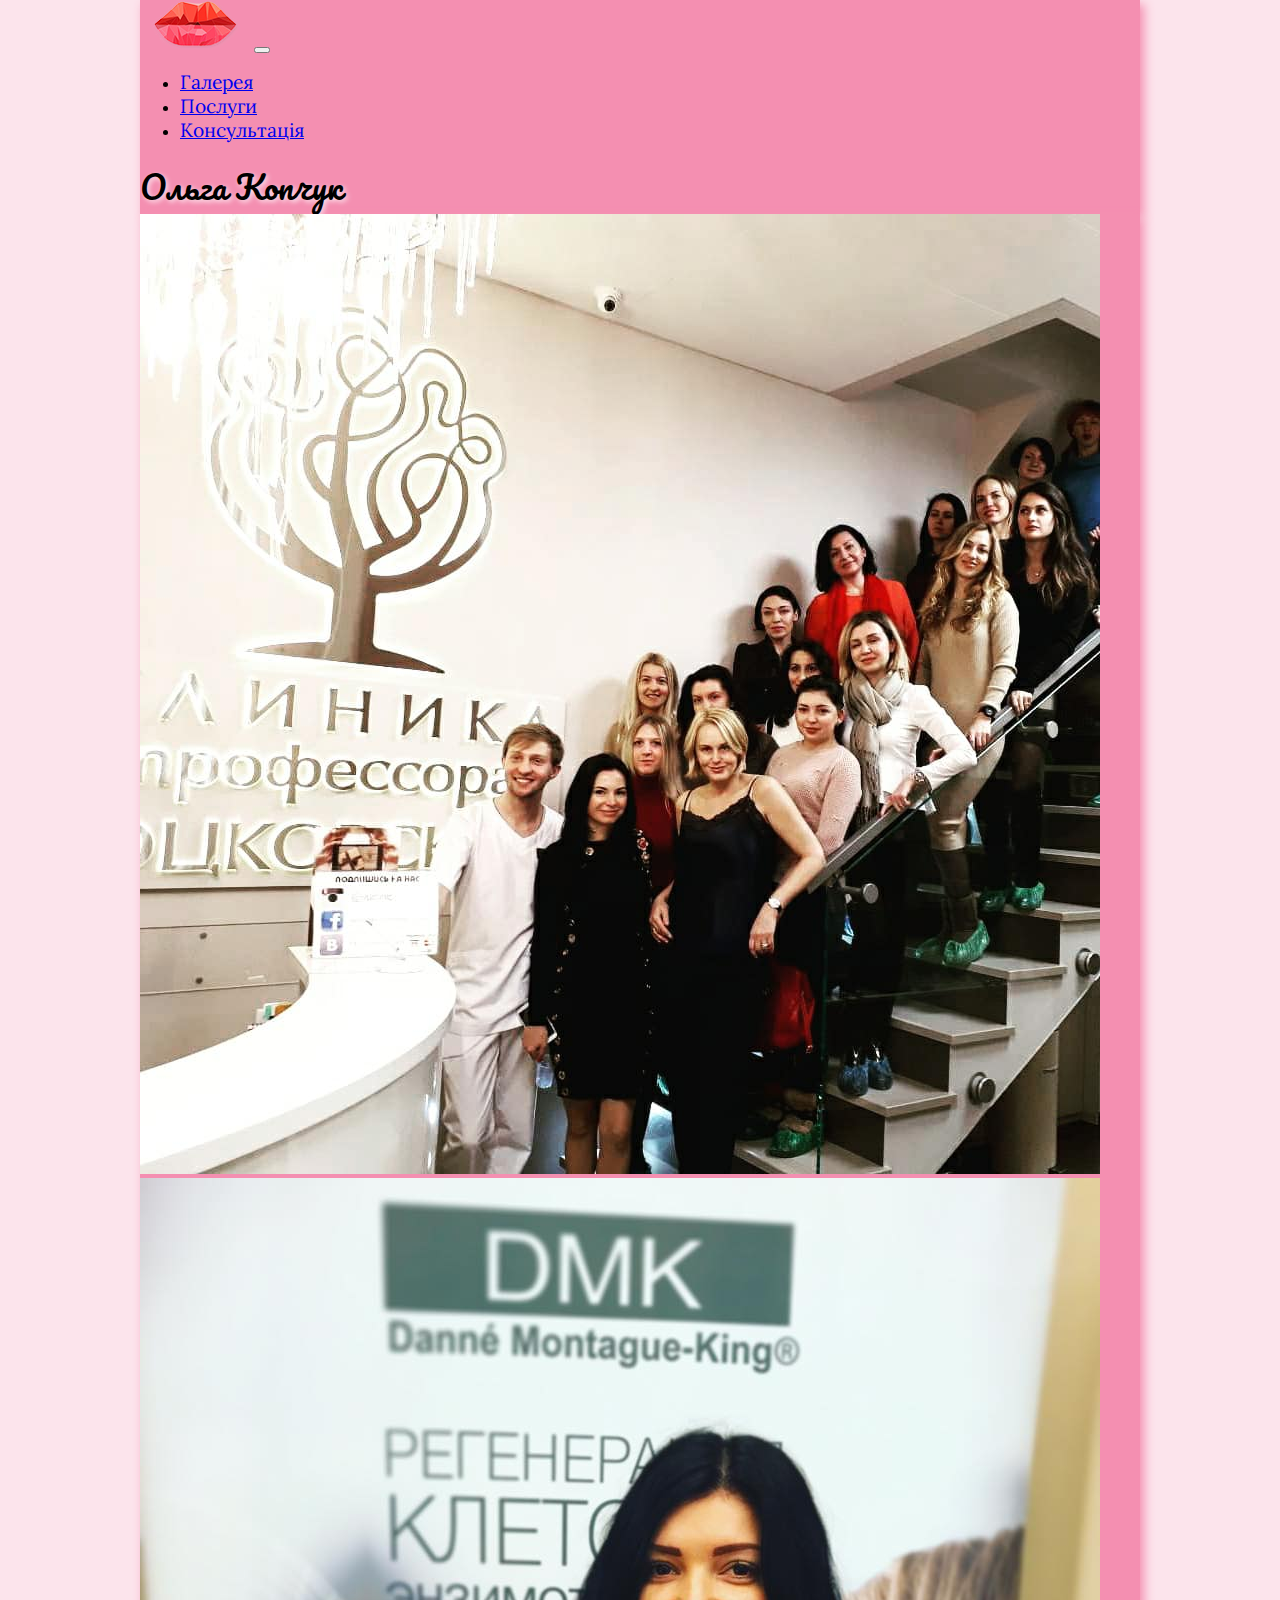
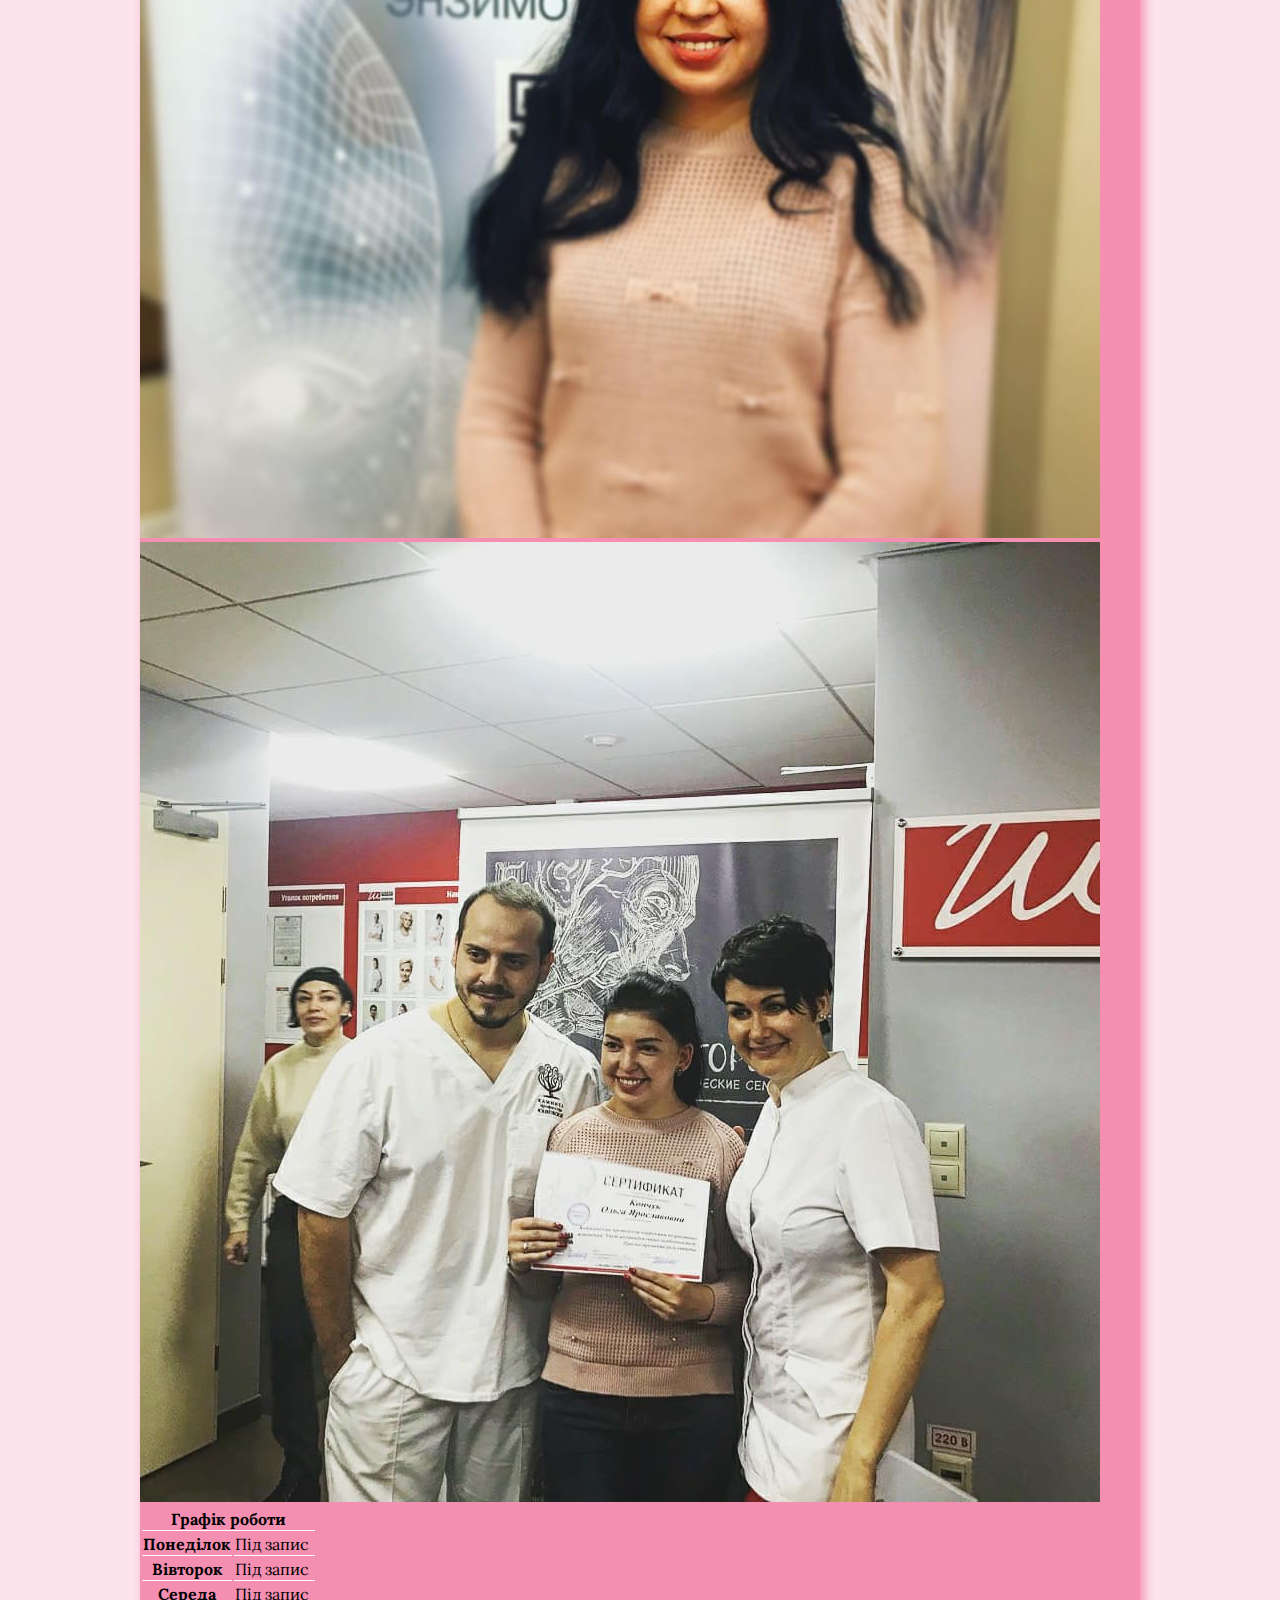
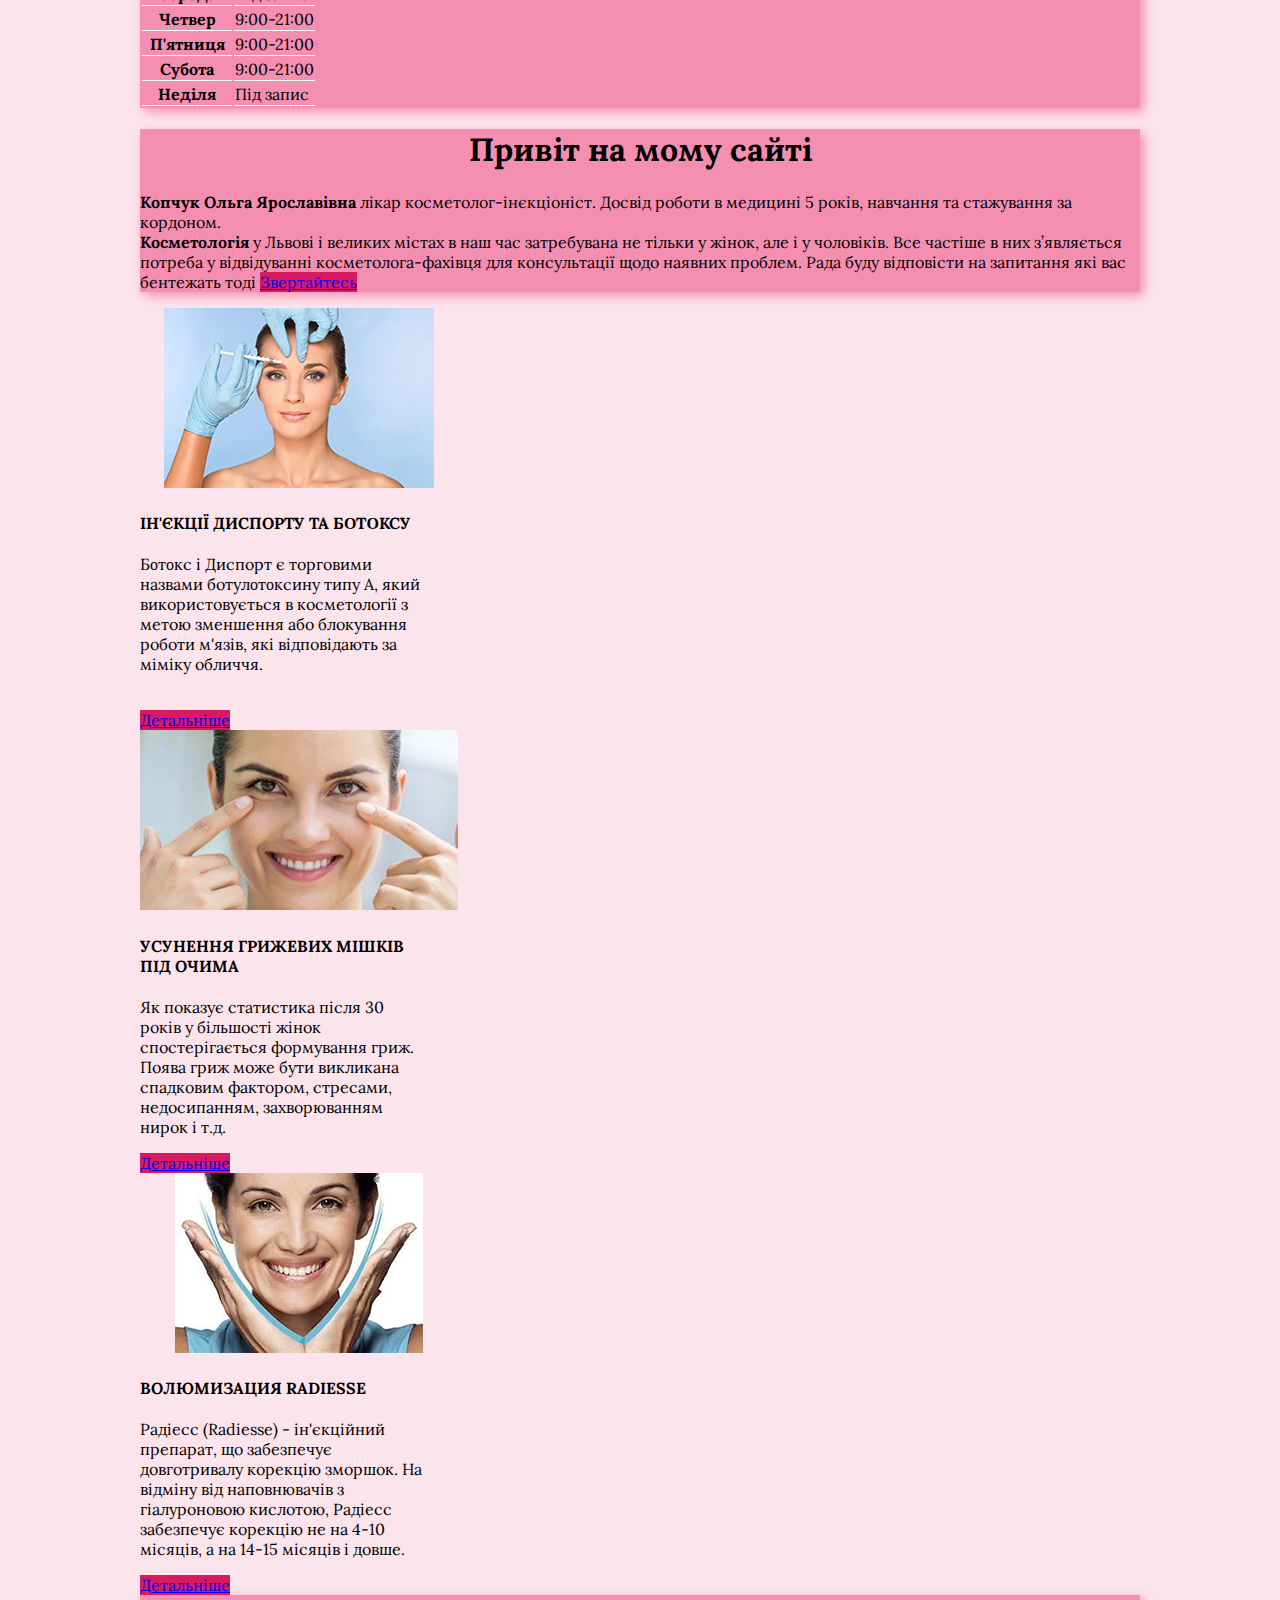
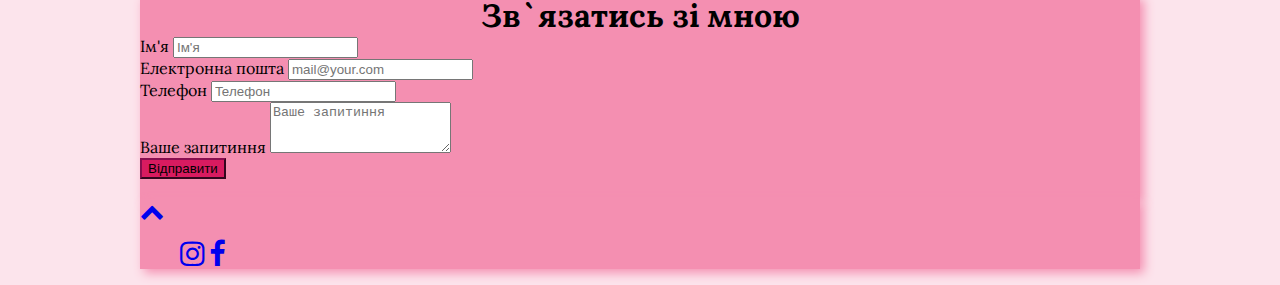
<file: index.html>
<!DOCTYPE html>
<html lang="uk">

<head>
    <meta charset="UTF-8">
    <meta name="viewport" content="width=device-width, initial-scale=1.0">
    <meta http-equiv="X-UA-Compatible" content="ie=edge">
    <link rel="stylesheet" href="font-awesome/css/font-awesome.min.css">
    <link rel="stylesheet" href="https://maxcdn.bootstrapcdn.com/bootstrap/4.0.0-beta.2/css/bootstrap.min.css" integrity="sha384-PsH8R72JQ3SOdhVi3uxftmaW6Vc51MKb0q5P2rRUpPvrszuE4W1povHYgTpBfshb" crossorigin="anonymous">
    <link rel="stylesheet" href="css/index.css" type="text/css" />
    <link href="https://fonts.googleapis.com/css?family=Lora" rel="stylesheet">
    <link href="https://fonts.googleapis.com/css?family=Pacifico" rel="stylesheet">
    <link rel="icon" href="favicon.png" type="image/x-icon">
    <link rel="shortcut icon" href="favicon.png" type="image/x-icon">

    <title>Ольга Копчук</title>
</head>

<body>
    <header class="container mb-4 p-0 ">
        <nav class="navbar navbar-expand-lg navbar-light  mx-1 bg-color rounded-bottom">
            <a class="navbar-brand" href="#"><img src="img/lips.png" alt="logo-lips"></a>
            <button class="navbar-toggler" type="button" data-toggle="collapse" data-target="#navbarText" aria-controls="navbarText" aria-expanded="false" aria-label="Toggle navigation">
    <span class="navbar-toggler-icon"></span>
  </button>
            <div class="collapse navbar-collapse" id="navbarText">
                <ul class="navbar-nav mr-auto">
                    <li class="nav-item">
                        <a class="nav-link font-weight-bold" href="gallery.html">Гaлерея<span class="sr-only">(current)</span></a>
                    </li>
                    <li class="nav-item font-weight-bold">
                        <a class="nav-link" href="http://www.laserhouse.com.ua/lviv_pricenew">Послуги</a>
                    </li>
                    <li class="nav-item font-weight-bold">
                        <a class="nav-link" href="#form">Консультація</a>
                    </li>
                </ul>
                <span class="navbar-text">
     Ольга Копчук
    </span>
            </div>
        </nav>
    </header>
    <main class="container  ">
        <div class=" row  mw-100 bg-color m-auto rounded">
            <div id="carouselExampleSlidesOnly " class=" rounded p-0 col-md-6 carousel slide w-100" data-ride="carousel">
                <div class="carousel-inner">
                    <div class="carousel-item active">
                        <img class="d-block w-100" src="img/moskva.jpg" alt="москва">
                    </div>
                    <div class="carousel-item">
                        <img class="d-block w-100" src="img/kyiv.jpg" alt="київ">
                    </div>
                    <div class="carousel-item">
                        <img class="d-block w-100" src="img/sert.jpg" alt="сертифікат">
                    </div>
                </div>
            </div>
            <div class=" p-0 table-responsive col-md-6 rounded">
                <table class="table table-hover table-dark">
                    <thead class="border-table">
                        <tr>
                            <th colspan="2" class="align-grafik"> Графік роботи</th>
                        </tr>
                    </thead>
                    <tbody>
                        <tr>
                            <th scope="row">Понеділок</th>
                            <td>Під запис</td>

                        </tr>
                        <tr>
                            <th scope="row">Вівторок</th>
                            <td>Під запис</td>

                        </tr>
                        <tr>
                            <th scope="row">Середа</th>
                            <td>Під запис</td>
                        </tr>
                        <tr>
                            <th scope="row">Четвер</th>
                            <td>9:00-21:00</td>

                        </tr>
                        <tr>
                            <th scope="row">П'ятниця</th>
                            <td>9:00-21:00</td>

                        </tr>
                        <tr>
                            <th scope="row">Субота</th>
                            <td>9:00-21:00</td>
                        </tr>
                        <tr>
                            <th scope="row">Неділя</th>
                            <td>Під запис</td>
                        </tr>
                    </tbody>
                </table>
            </div>
        </div>
        <div class="container  clearfix mw-75 bg-color my-4 rounded pb-2">
            <h1 class="align-grafik">Привіт на мому сайті</h1>
            <p><b>Копчук Ольга Ярославівна</b> лікар косметолог-інєкціоніст. Досвід роботи в медицині 5 років, навчання та стажування за кордоном.<br>
                <b>Косметологія</b> у Львові і великих містах в наш час затребувана не тільки у жінок, але і у чоловіків. Все частіше в них з’являється потреба у відвідуванні косметолога-фахівця для консультації щодо наявних проблем. Рада буду відповісти
                на запитання які вас бентежать тоді <a class=" mt-2 btn btn-primary float-right" href="#form">Звертайтесь</a></p>
        </div>
            <div class="card-group align-items-center mb-4">
                <div class="card m-1 ">
                    <img class="card-img-top" src="img\botoks.png" alt="Ботокс">
                    <div class="card-body">
                        <h4 class="card-title">ІН'ЄКЦІЇ ДИСПОРТУ ТА БΟТΟКСУ</h4>
                        <p class="card-text">Бοтοкс і Диспорт є торговими назвами ботулοтοксину типу А, який використовується в косметології з метою зменшення або блокування роботи м'язів, які відповідають за міміку обличчя.</p><br>
                        <a href="http://www.laserhouse.com.ua/lviv_inekcii" class="btn btn-primary  align-bottom float-right">Детальніше</a>
                    </div>
                </div>
                <div class="card m-1 ">
                    <img class="card-img-top" src="img\women.png" alt="Жінка">
                    <div class="card-body">
                        <h4 class="card-title">УСУНЕННЯ ГРИЖЕВИХ МІШКІВ ПІД ОЧИМА</h4>
                        <p class="card-text">Як показує статистика після 30 років у більшості жінок спостерігається формування гриж. Поява гриж може бути викликана спадковим фактором, стресами, недосипанням, захворюванням нирок і т.д.</p>
                        <a href="http://www.laserhouse.com.ua/blefaroplastika_lv" class="btn btn-primary align-bottom float-right">Детальніше</a>
                    </div>
                </div>
                <div class="card m-1 ">
                    <img class="card-img-top" src="img\radies.png" alt="Радіес">
                    <div class="card-body">
                        <h4 class="card-title">ВОЛЮМИЗАЦИЯ RADIESSE</h4>
                        <p class="card-text">Радіесс (Radiesse) - ін'єкційний препарат, що забезпечує довготривалу корекцію зморшок. На відміну від наповнювачів з гіалуроновою кислотою, Радіесс забезпечує корекцію не на 4-10 місяців, а на 14-15 місяців і довше.</p>
                        <a href="http://www.laserhouse.com.ua/volulizatsia" class="btn btn-primary align-bottom float-right">Детальніше</a>
                    </div>
                </div>
            </div>
        <div class="container clearfix  bg-color rounded pb-2">
            <div class=" align-grafik"><strong id="textb"><a name="form"></a>Зв`язатись  зі   мною</strong></div>

            <form id="contact-form">
                <div class="form-row">
                    <div class="form-group col-md-6">
                        <label for="inputname">Ім'я</label>
                        <input type="name" class="form-control" id="inputname" placeholder="Ім'я" required>
                    </div>
                    <div class="form-group col-md-6">
                        <label for="inputemail">Електронна пошта</label>
                        <input type="email" class="form-control" id="inputemail" placeholder="mail@your.com">
                    </div>
                </div>
                <div class="form-group">
                    <label for="inputtel">Телефон</label>
                    <input type="tel" name="tel" class="form-control" id="inputtel" placeholder="Teлефон" required>
                </div>
                <div class="form-group">
                    <label for="feedback">Ваше запитиння</label>
                    <textarea class="form-control" id="feedback" rows="3" placeholder="Ваше запитиння"></textarea>
                </div>
                <input type="submit" class=" float-right btn btn-primary center-block" name="submit" value="Відправити" />

            </form>
            <div class="float-left">
            <p id="thank-dialog-close" class="close fire">Дякую за звернення!</p><br>
            <p id="error-dialog-close" class="close fire">Щось не заповнено!</p>
            </div>
        </div>
    </main>
    <!--Дно-->
    <footer class="container mt-4 p-0">
        <nav class=" mx-1 navbar navbar-expand-lg navbar-light bg-color d-flex justify-content-between align-items-center rounded-top">
            <div class="ddddd">
                <a class="navbar-brand" href="#"><i class="fa fa-chevron-up" aria-hidden="true"></i></a>
            </div>
            <div class="navbar-nav ddddd">
                <ul class=" d-inline">
                    <li class="nav-item">
                        <a class="nav-link" href="https://publicsta.com/p/oliakopchuk/1082922307/"><i class="fa fa-instagram" aria-hidden="true"></i></a>
                    </li>
                    <li class="nav-item ">
                        <a class="nav-link" href="https://www.facebook.com/search/top/?q=%D0%BA%D0%BE%D0%BF%D1%87%D1%83%D0%BA"><i class="fa fa-facebook" aria-hidden="true"></i></a>
                    </li>
                </ul>
            </div>
        </nav>
    </footer>

    <script src="https://code.jquery.com/jquery-3.2.1.min.js" integrity="sha256-hwg4gsxgFZhOsEEamdOYGBf13FyQuiTwlAQgxVSNgt4=" crossorigin="anonymous"></script>
    <script src="js/contact-form.js"></script>
    <script src="https://cdnjs.cloudflare.com/ajax/libs/popper.js/1.12.3/umd/popper.min.js" integrity="sha384-vFJXuSJphROIrBnz7yo7oB41mKfc8JzQZiCq4NCceLEaO4IHwicKwpJf9c9IpFgh" crossorigin="anonymous"></script>
    <script src="https://maxcdn.bootstrapcdn.com/bootstrap/4.0.0-beta.2/js/bootstrap.min.js" integrity="sha384-alpBpkh1PFOepccYVYDB4do5UnbKysX5WZXm3XxPqe5iKTfUKjNkCk9SaVuEZflJ" crossorigin="anonymous"></script>
</body>

</html>
</file>
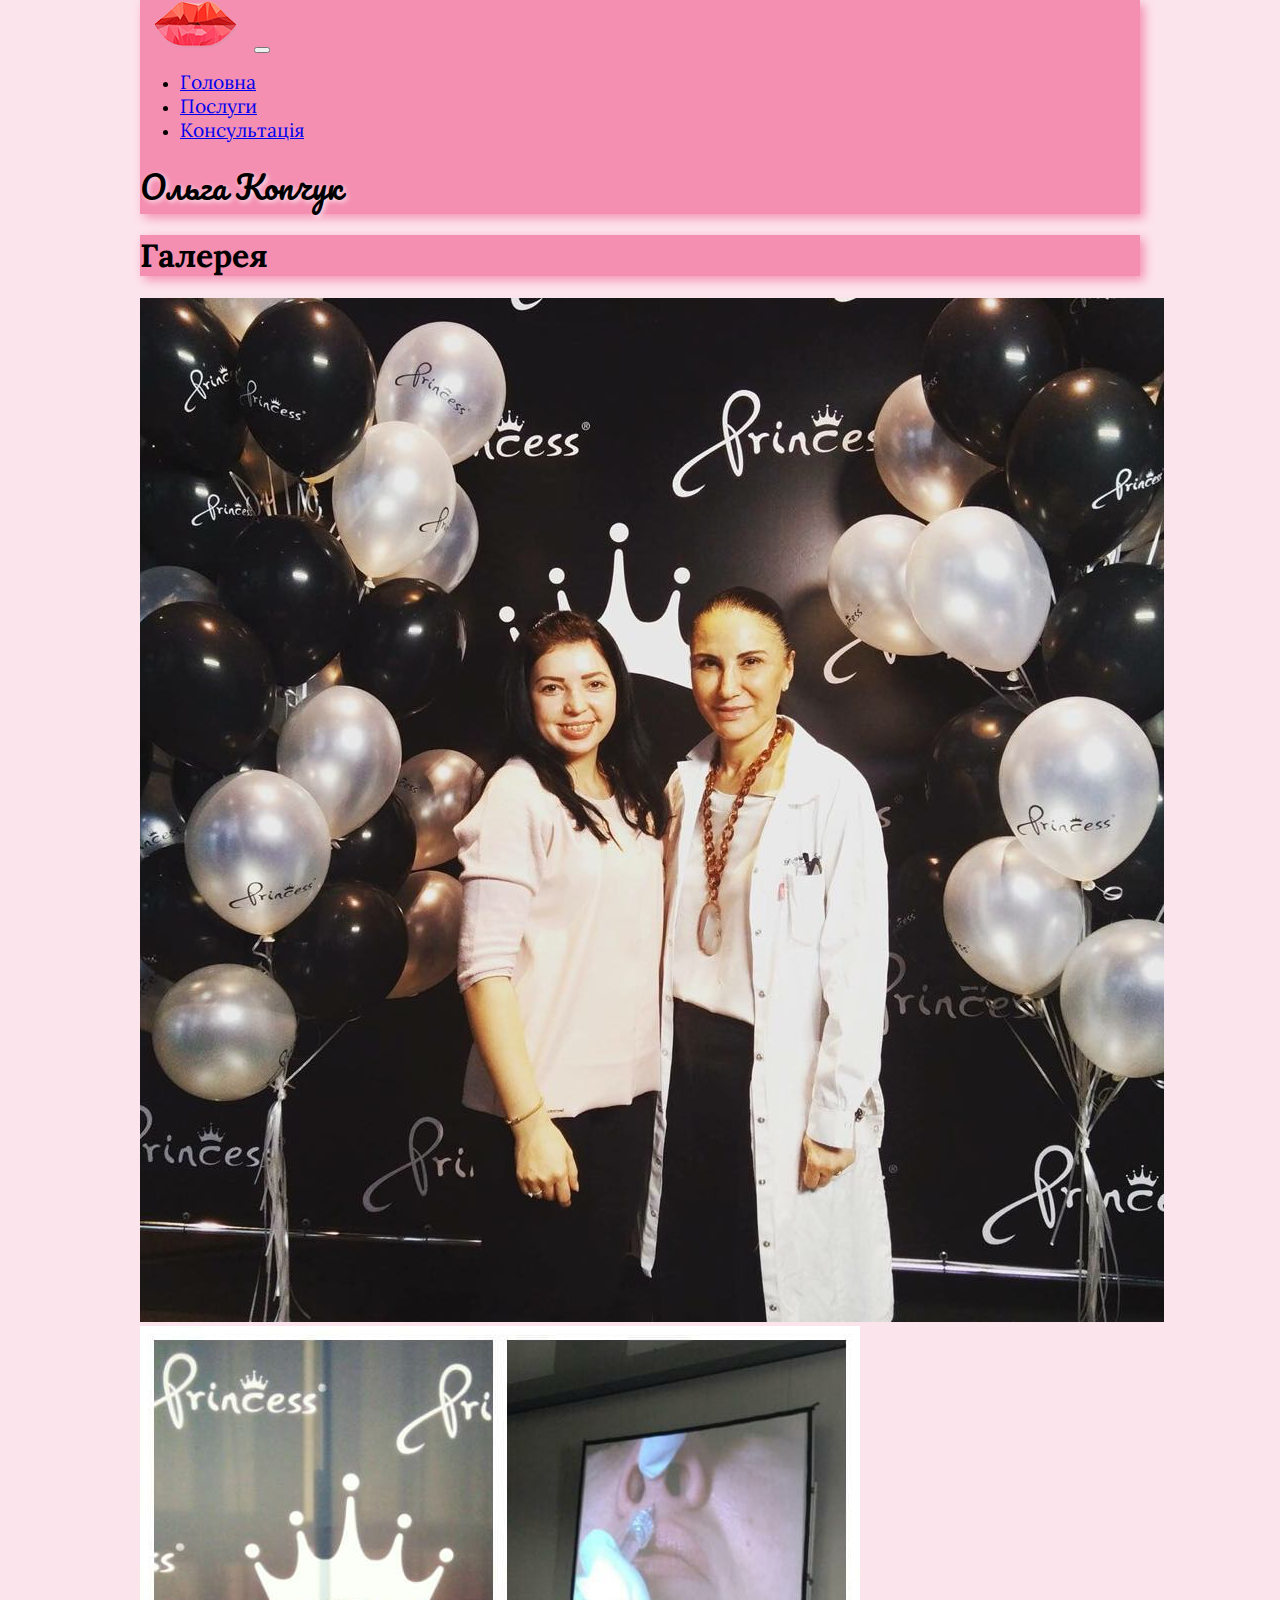
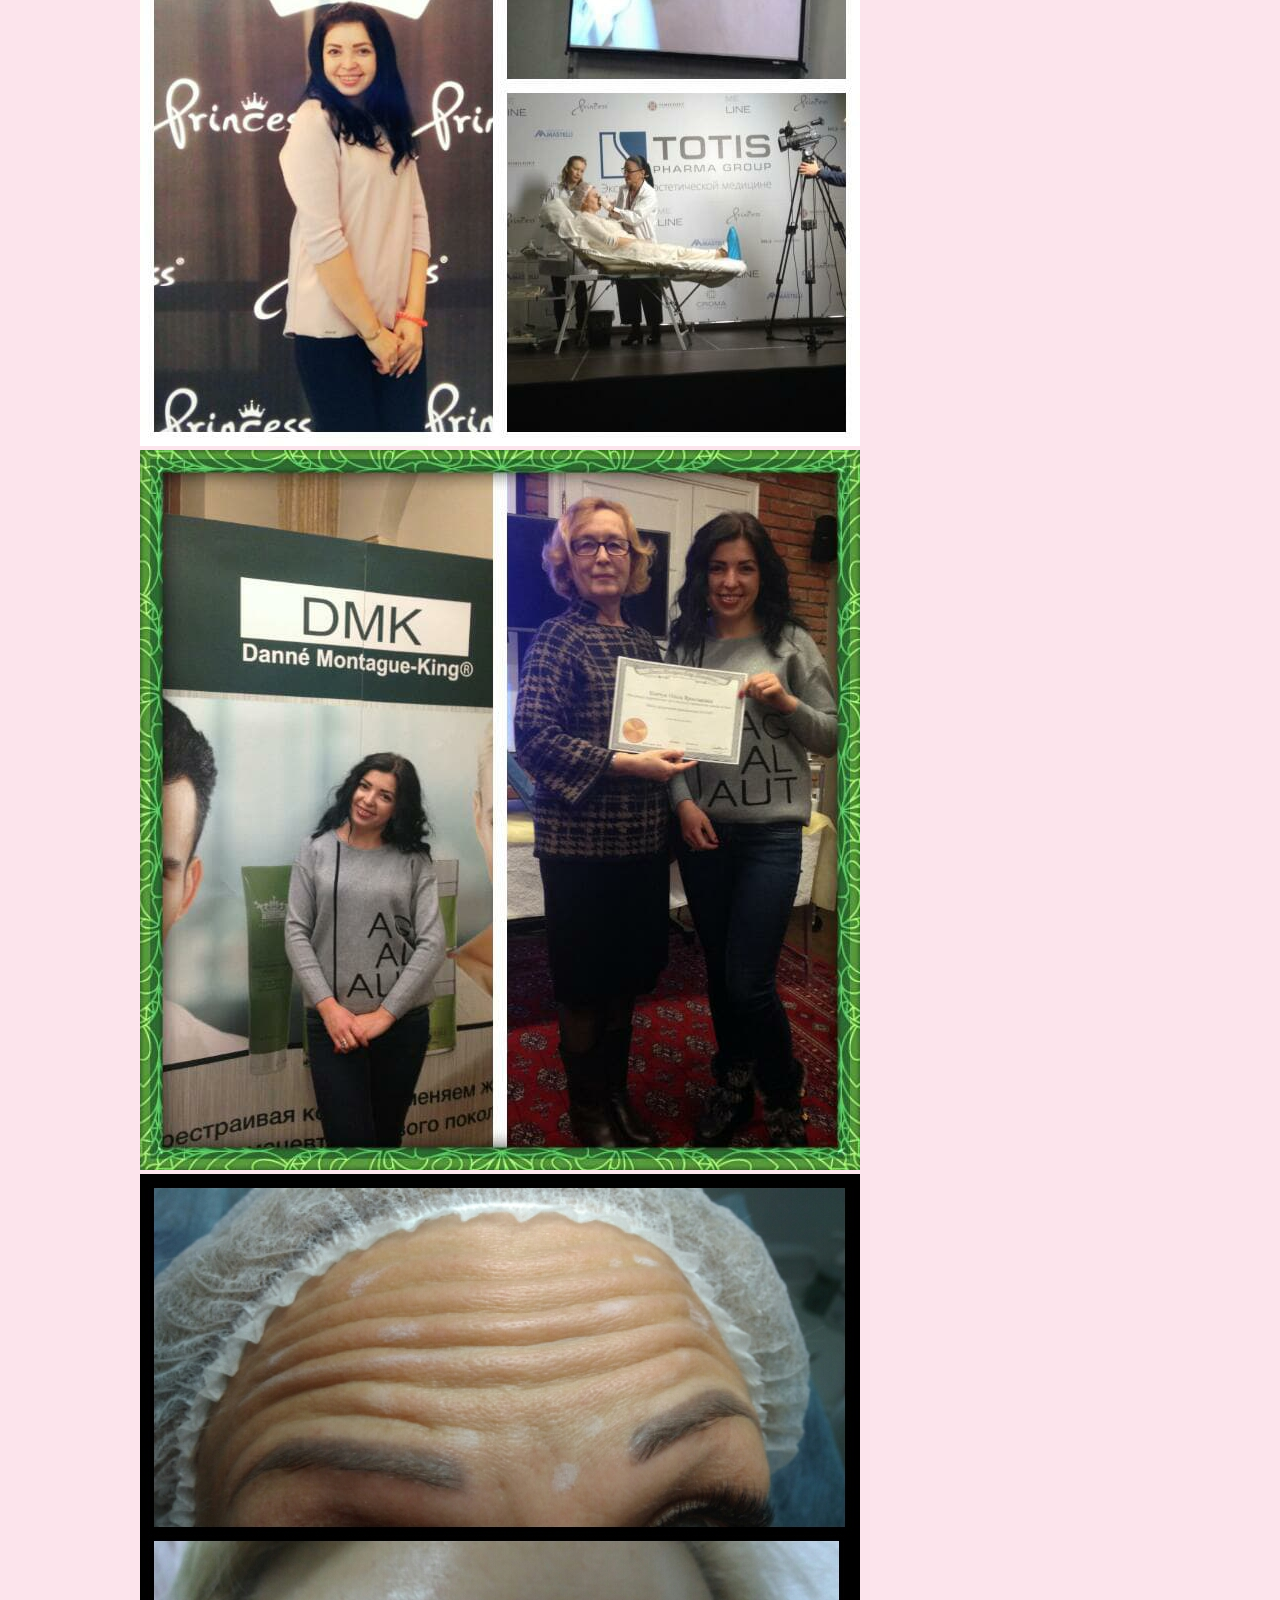
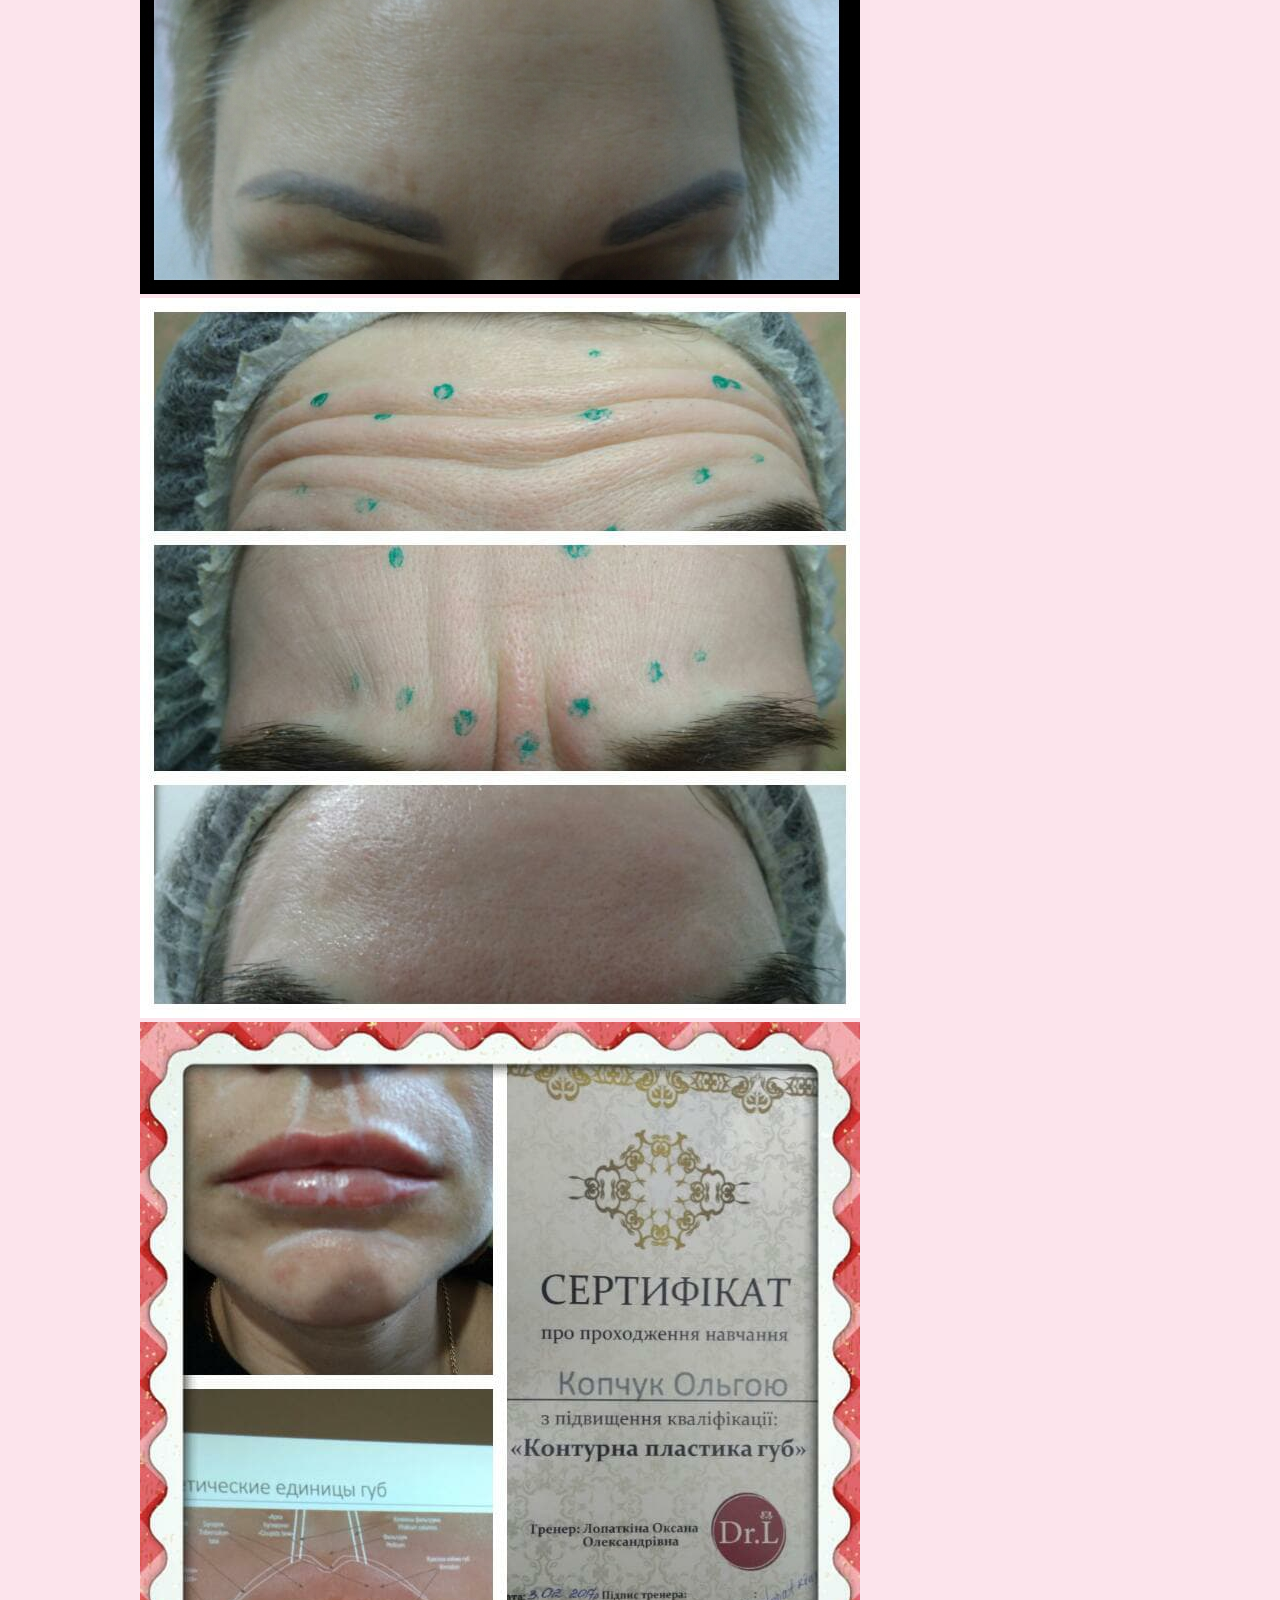
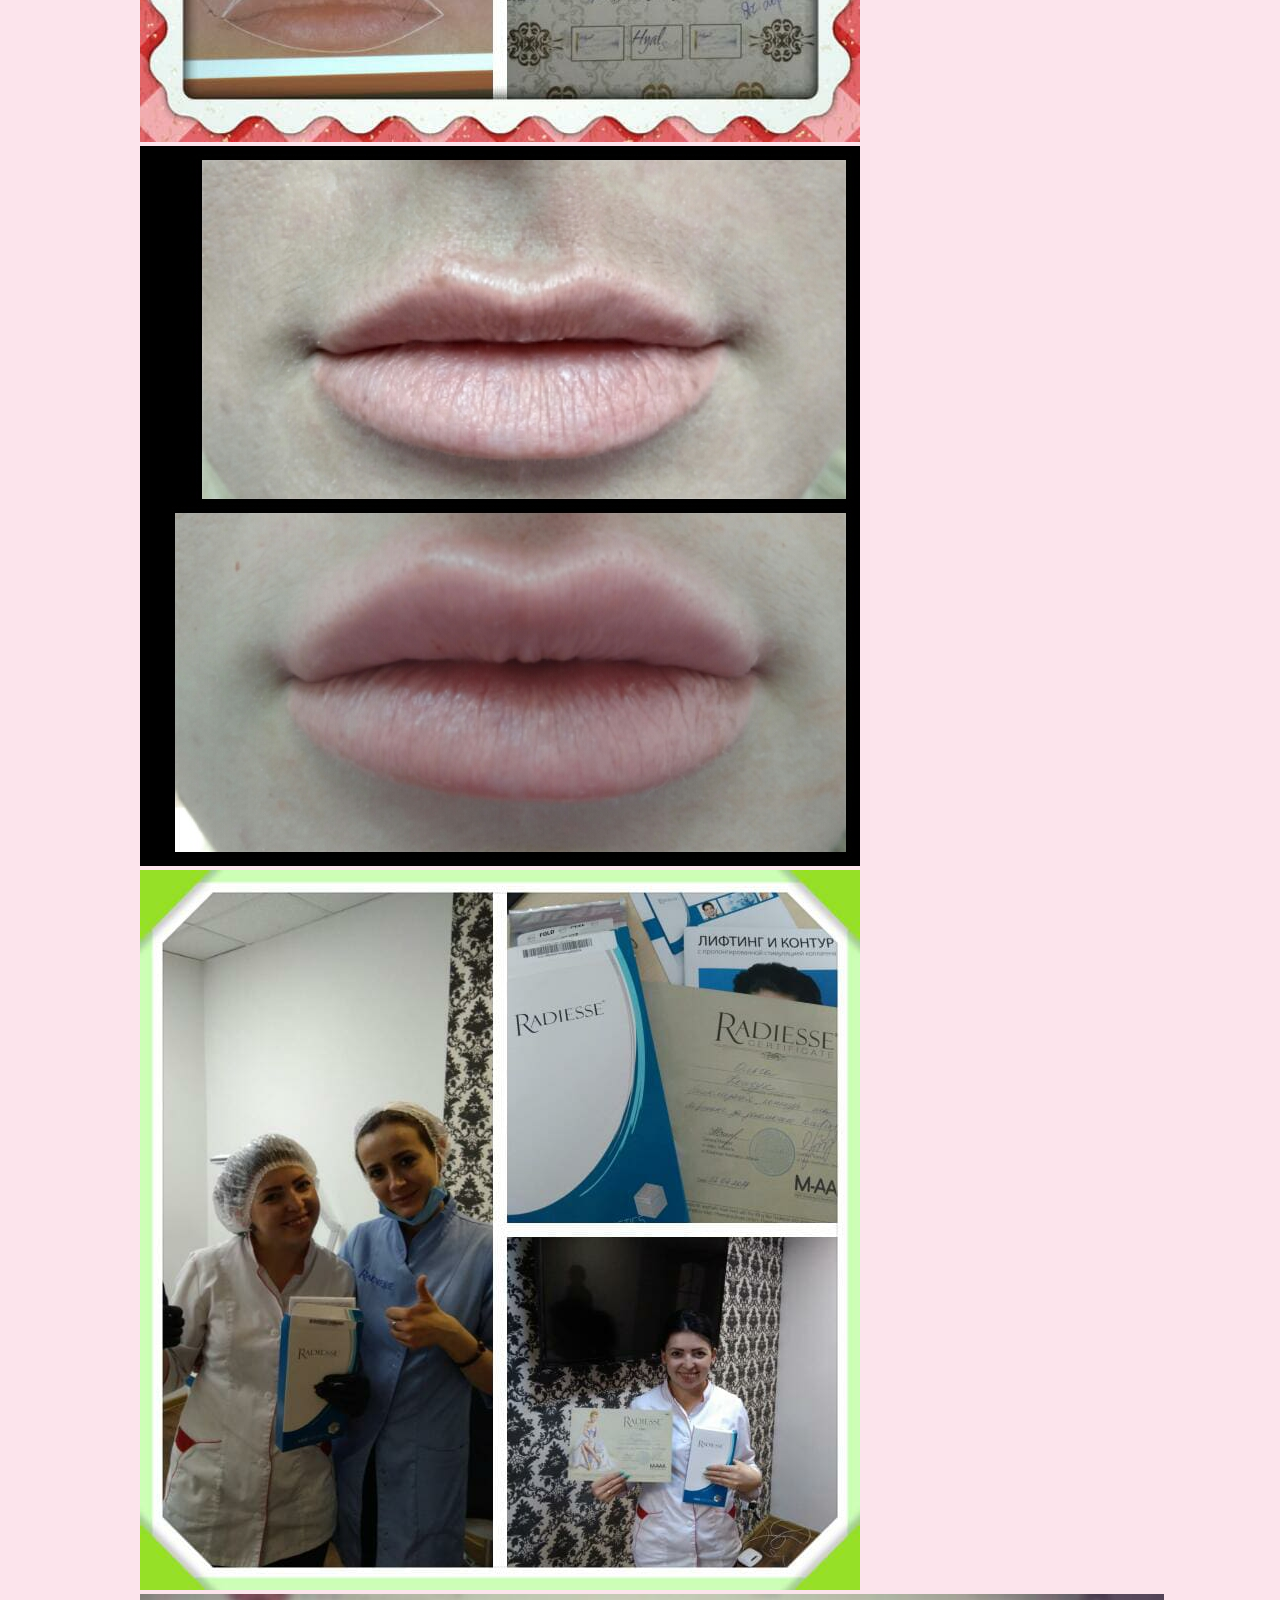
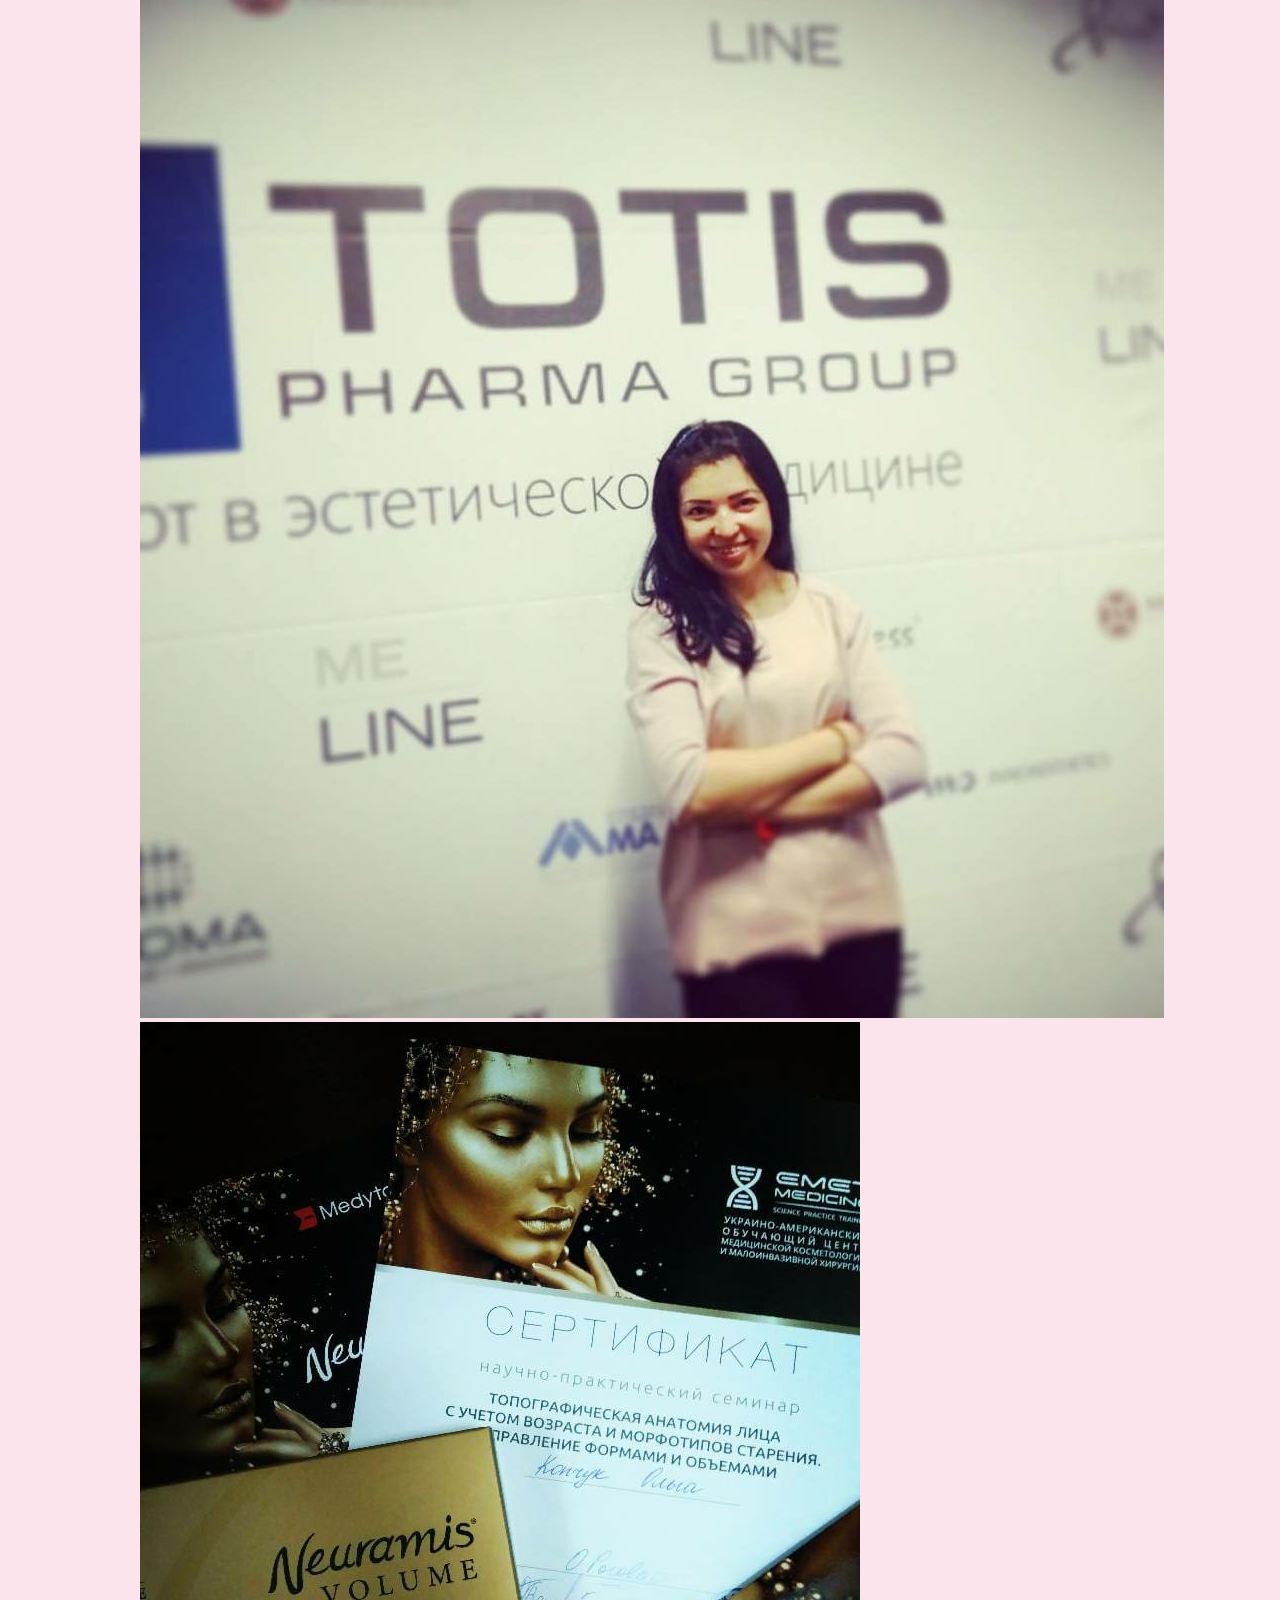
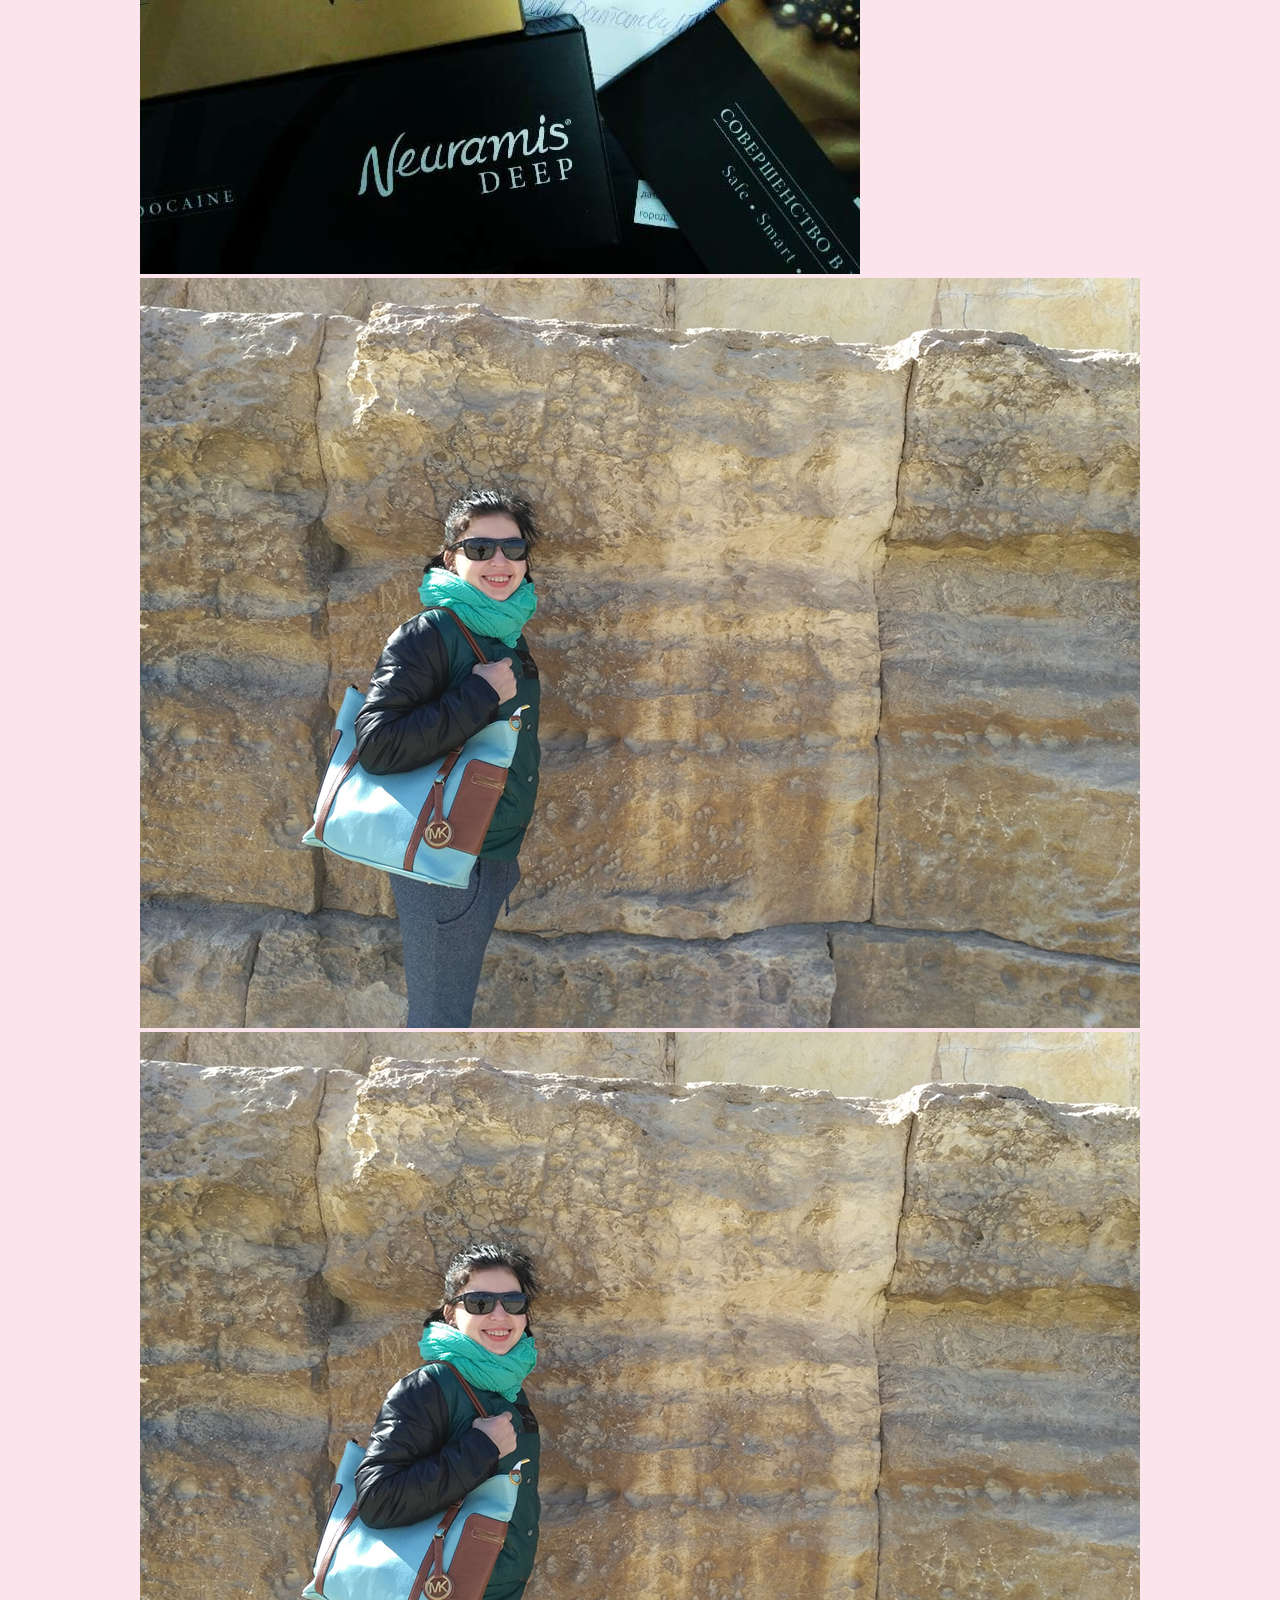
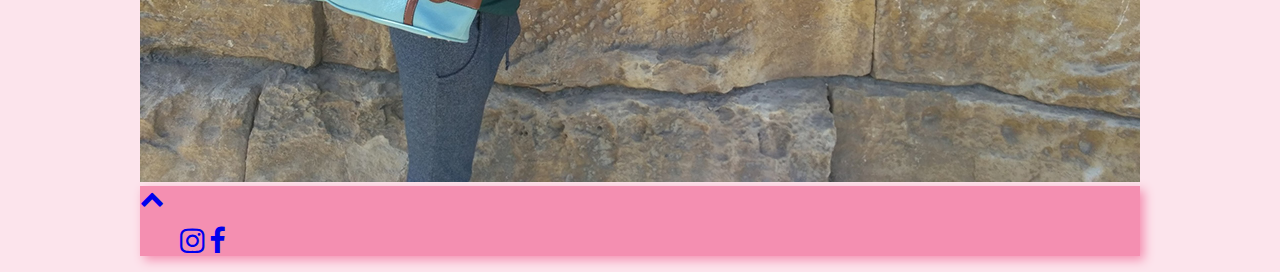
<file: gallery.html>
<!DOCTYPE html>
<html lang="uk">

<head>
    <meta charset="UTF-8">
    <meta name="viewport" content="width=device-width, initial-scale=1.0">
    <meta http-equiv="X-UA-Compatible" content="ie=edge">
    <link rel="stylesheet" href="font-awesome/css/font-awesome.min.css">
    <link rel="stylesheet" href="https://maxcdn.bootstrapcdn.com/bootstrap/4.0.0-beta.2/css/bootstrap.min.css" integrity="sha384-PsH8R72JQ3SOdhVi3uxftmaW6Vc51MKb0q5P2rRUpPvrszuE4W1povHYgTpBfshb" crossorigin="anonymous">
    <link rel="stylesheet" href="css/index.css" type="text/css" />
    <link rel="stylesheet" href="css/gallery.css" type="text/css" />
    <link href="https://fonts.googleapis.com/css?family=Lora" rel="stylesheet">
    <link href="https://fonts.googleapis.com/css?family=Pacifico" rel="stylesheet">
    <link rel="icon" href="favicon.png" type="image/x-icon">
    <link rel="shortcut icon" href="favicon.png" type="image/x-icon">

    <title>Ольга Копчук</title>
</head>

<body>
    <header class="container mb-4 p-0 ">
        <nav class="navbar navbar-expand-lg navbar-light  mx-1 bg-color rounded-bottom">
            <a class="navbar-brand" href="#"><img src="img/lips.png" alt="logo-lips"></a>
            <button class="navbar-toggler" type="button" data-toggle="collapse" data-target="#navbarText" aria-controls="navbarText" aria-expanded="false" aria-label="Toggle navigation">
    <span class="navbar-toggler-icon"></span>
  </button>
            <div class="collapse navbar-collapse" id="navbarText">
                <ul class="navbar-nav mr-auto">
                    <li class="nav-item">
                        <a class="nav-link font-weight-bold" href="index.html">Голoвна<span class="sr-only">(current)</span></a>
                    </li>
                    <li class="nav-item">
                        <a class="nav-link font-weight-bold" href="http://www.laserhouse.com.ua/lviv_pricenew">Послуги</a>
                    </li>
                    <li class="nav-item">
                        <a class="nav-link font-weight-bold" href="index.html#form">Консультація</a>
                    </li>
                </ul>
                <span class="navbar-text">
     Ольга Копчук
    </span>
            </div>
        </nav>
    </header>

    
    <main class="container">

      <h1 class=" bg-color rounded d-block my-4 text-center  ">Галерея</h1>

      <div class="row text-center text-lg-left">

        <div class="col-lg-3 col-md-4 col-xs-6 ">
          <a href="#" class="d-block mb-4 h-100 bigger">
            <img class="img-fluid img-thumbnail" src="img/gallery/bubs.jpg" alt="шаріки">
          </a>
        </div>
        <div class="col-lg-3 col-md-4 col-xs-6 ">
          <a href="#" class="d-block mb-4 h-100 ">
            <img class="img-fluid img-thumbnail" src="img/gallery/crown.jpg" alt="корона">
          </a>
        </div>
        <div class="col-lg-3 col-md-4 col-xs-6 ">
          <a href="#" class="d-block mb-4 h-100 bigger">
            <img class="img-fluid img-thumbnail" src="img/gallery/dmk.jpg" alt="dmk">
          </a>
        </div>
        <div class="col-lg-3 col-md-4 col-xs-6 ">
          <a href="#" class="d-block mb-4 h-100 bigger">
            <img class="img-fluid img-thumbnail" src="img/gallery/forehead.JPG" alt="лоб">
          </a>
        </div>
        <div class="col-lg-3 col-md-4 col-xs-6 ">
          <a href="#" class="d-block mb-4 h-100">
            <img class="img-fluid img-thumbnail" src="img/gallery/Forehead.jpg" alt="лоб1">
          </a>
        </div>
        <div class="col-lg-3 col-md-4 col-xs-6 ">
          <a href="#" class="d-block mb-4 h-100 bigger">
            <img class="img-fluid img-thumbnail" src="img/gallery/lips2.jpg" alt="губи">
          </a>
        </div>
        <div class="col-lg-3 col-md-4 col-xs-6">
          <a href="#" class="d-block mb-4 h-100 bigger">
            <img class="img-fluid img-thumbnail" src="img/gallery/lips3.JPG" alt="губи">
          </a>
        </div>
        <div class="col-lg-3 col-md-4 col-xs-6 ">
          <a href="#" class="d-block mb-4 h-100 bigger">
            <img class="img-fluid img-thumbnail" src="img/gallery/radieess.jpg" alt="радіec">
          </a>
        </div>
        <div class="col-lg-3 col-md-4 col-xs-6 ">
          <a href="#" class="d-block mb-4 h-100 bigger">
            <img class="img-fluid img-thumbnail" src="img/gallery/totis.jpg" alt="тотіс">
          </a>
        </div>
        <div class="col-lg-3 col-md-4 col-xs-6 ">
          <a href="#" class="d-block mb-4 h-100 bigger">
            <img class="img-fluid img-thumbnail" src="img/gallery/volume.jpg" alt="волюм">
          </a>
        </div>
        <div class="col-lg-3 col-md-4 col-xs-6 ">
          <a href="#" class="d-block mb-4 h-100 bigger">
            <img class="img-fluid img-thumbnail" src="img/stone.jpg" alt="">
          </a>
        </div>
        <div class="col-lg-3 col-md-4 col-xs-6 ">
          <a href="#" class="d-block mb-4 h-100 bigger">
            <img class="img-fluid img-thumbnail" src="img/stone.jpg" alt="">
          </a>
        </div>
      </div>

    </main>
    

    <!--Дно-->
    <footer class="container mt-4 p-0">
        <nav class=" mx-1 navbar navbar-expand-lg navbar-light bg-color d-flex justify-content-between align-items-center rounded-top">
            <div class="ddddd">
                <a class="navbar-brand" href="#"><i class="fa fa-chevron-up" aria-hidden="true"></i></i></a>
            </div>
            <div class="navbar-nav ddddd">
                <ul class=" d-inline">
                    <li class="nav-item">
                        <a class="nav-link" href="https://publicsta.com/p/oliakopchuk/1082922307/"><i class="fa fa-instagram" aria-hidden="true"></i></a>
                    </li>
                    <li class="nav-item ">
                        <a class="nav-link" href="https://www.facebook.com/search/top/?q=%D0%BA%D0%BE%D0%BF%D1%87%D1%83%D0%BA"><i class="fa fa-facebook" aria-hidden="true"></i></a>
                    </li>
                </ul>
            </div>
        </nav>
    </footer>

    <script src="https://code.jquery.com/jquery-3.2.1.min.js" integrity="sha256-hwg4gsxgFZhOsEEamdOYGBf13FyQuiTwlAQgxVSNgt4=" crossorigin="anonymous"></script>
    <script src="js/contact-form.js"></script>
    <script src="https://cdnjs.cloudflare.com/ajax/libs/popper.js/1.12.3/umd/popper.min.js" integrity="sha384-vFJXuSJphROIrBnz7yo7oB41mKfc8JzQZiCq4NCceLEaO4IHwicKwpJf9c9IpFgh" crossorigin="anonymous"></script>
    <script src="https://maxcdn.bootstrapcdn.com/bootstrap/4.0.0-beta.2/js/bootstrap.min.js" integrity="sha384-alpBpkh1PFOepccYVYDB4do5UnbKysX5WZXm3XxPqe5iKTfUKjNkCk9SaVuEZflJ" crossorigin="anonymous"></script>
</body>

</html>
</file>
<file: css/index.css>
html,
body {
    max-width: 1000px;
    margin:0 auto;
    font-family: 'Lora', serif;
    background-color: #fce4ec;
}

.navbar-text {
    font-family: 'Pacifico', cursive;
    text-shadow: 2px 2px 5px #fce4ec;
    font-size: 2em;

}

.navbar-light .navbar-nav .nav-link {
    font-size: 1.2em;
}

.bg-color {
    background-color: #f48fb1;
    box-shadow: 4px 4px 10px #f48fb1;
}
.card{
    width: 18rem;
}

.align-grafik {
    text-align: center;
}


.fa {
    font-size: 1.5em;

}

.margin {
    margin-top: 40px;
}

.btn-primary {
    background-color: #d81b60;
    border-color: #880e4f;
}

.btn-primary:hover {
    background-color: #e91e63;
    border-color: #e91e63;
}

.btn-primary:focus {
    background-color: #b0120a;
    border-color: #b0120a;
    box-shadow: 4px 4px 10px #b0120a;
}

.btn-primary:not([disabled]):not(.disabled).active,
.btn-primary:not([disabled]):not(.disabled):active,
.show>.btn-primary.dropdown-toggle {
    background-color: #b0120a;
    border-color: #b0120a;
    box-shadow: 4px 4px 2px #b0120a;
}

.table-dark {
    color: black;
    background-color: #f48fb1;
    height: 20%;
}

.table-dark td,
.table-dark th {
    border-bottom: 1px solid white;
    
}

.table-dark thead th {
    border-bottom: 1px solid white;
    border-top: none;
}
.close{
    display:none;
}
#error-dialog-close{
    color: red;
    text-shadow: 12px 12px 10px pink;
}
#thank-dialog-close{
    color:green;
    text-shadow: 12px 12px 10px pink;}

.ddddd li{
    display: inline-block;
    margin:0 auto;
}

#textb{
    font-size: 2rem;
    
}
</file>
<file: css/gallery.css>
.bigger:focus{
    min-width: 50rem;
    min-height: 50rem;
    z-index: 213123;
    position: absolute;
    transform: translate(10%, -10%);
    
}
</file>
